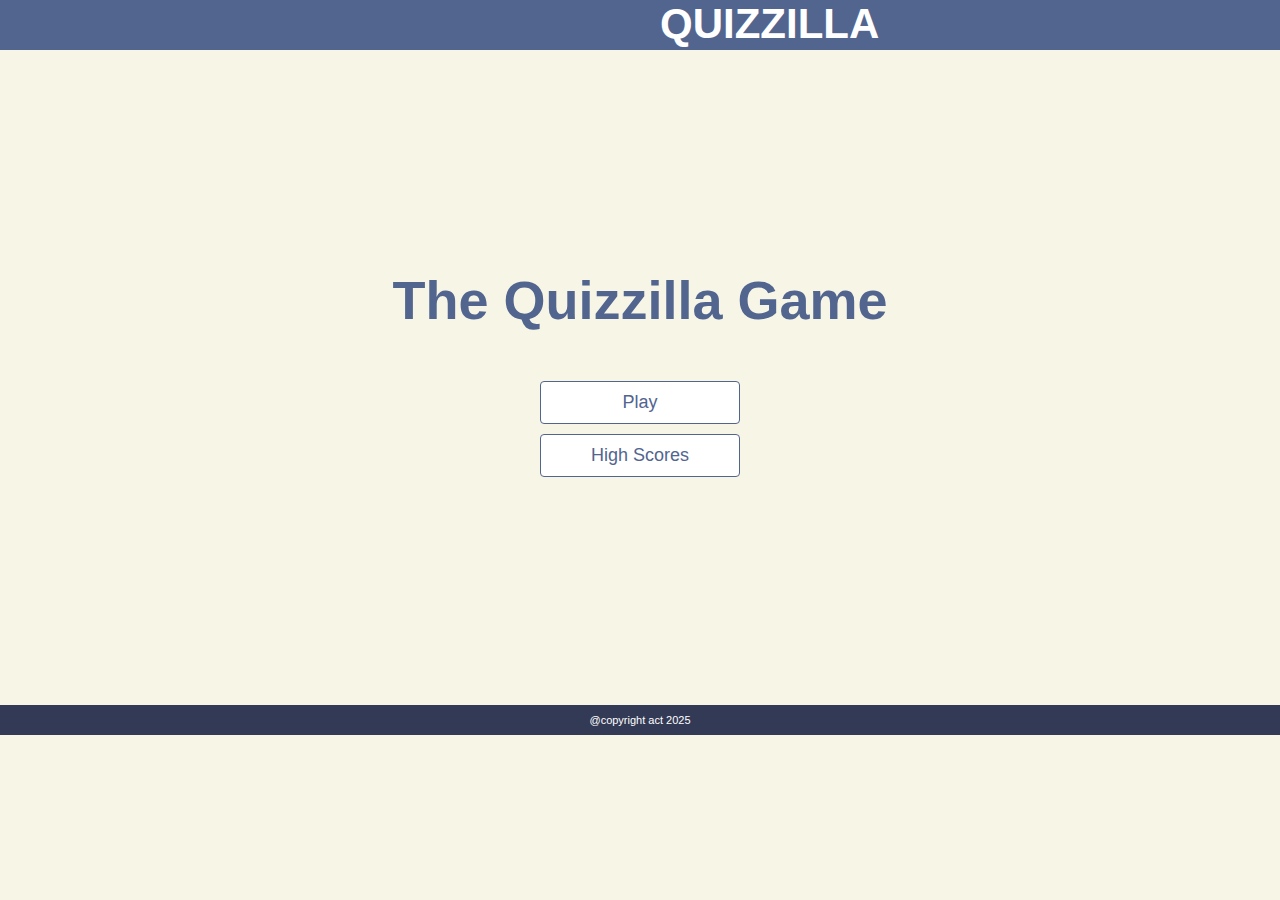
<file: index.html>
<!DOCTYPE html>
<html lang="en">

<head>
    <meta charset="UTF-8" />
    <meta name="viewport" content="width=device-width, initial-scale=1.0" />
    <meta http-equiv="X-UA-Compatible" content="ie=edge" />
    <title>Quizzilla</title>
    <link rel="stylesheet" href="./app.css" />
    <link rel="icon" type="image/jpg" href="../public/logo.jpg">
    <meta name="google-site-verification" content="iNzSj2wvdEOVu1PtrK5FfEiu_teOG2LQn5i3kg-xozQ" />
</head>
<body>
    <div id="header">
        <h2>QUIZZILLA</h2>
    </div>
    <div class="container">
        <div id="home" class="flex-center flex-column">
            <h1>The Quizzilla Game</h1>
            <a class="btn" href="./select_quiz.html">Play</a>
            <a class="btn" href="./highscores.html">High Scores</a>
        </div>
    </div>  
    <div id="footer">
        <p>@copyright act 2025</p>
    </div>
</body>

</html>
</file>
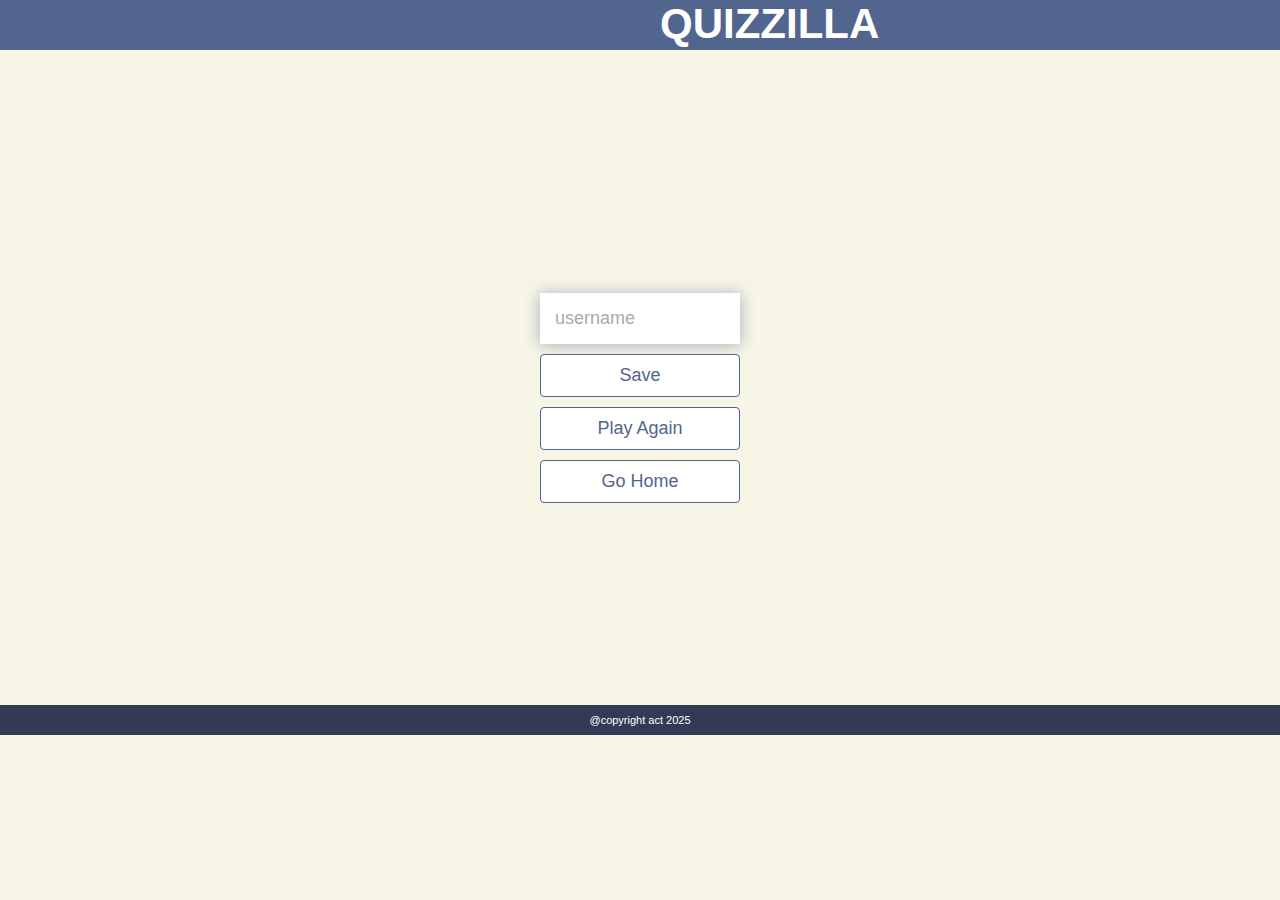
<file: end.html>
<!DOCTYPE html>
<html lang="en">

<head>
  <meta charset="UTF-8" />
  <meta name="viewport" content="width=device-width, initial-scale=1.0" />
  <meta http-equiv="X-UA-Compatible" content="ie=edge" />
  <title>Congratulations!</title>
  <link rel="stylesheet" href="./app.css" />
  <link rel="icon" type="image/jpg" href="../public/Congo.jpg">
</head>

<body>
  <div id="header">
    <h2>QUIZZILLA</h2>
  </div>
  <div class="container">
    <div id="end" class="flex-center flex-column">
      <h1 id="finalScore"></h1>
      <form>
        <input type="text" name="username" id="username" placeholder="username" />
        <button type="submit" class="btn" id="saveScoreBtn" href="./" onclick="saveHighScore(event)" disabled>
          Save
        </button>
      </form>
      <a class="btn" href="./game.html">Play Again</a>
      <a class="btn" href="./">Go Home</a>
    </div>
  </div>
  <div id="footer">
    <p>@copyright act 2025</p>
  </div>
  <script src="./end.js"></script>
</body>

</html>
</file>
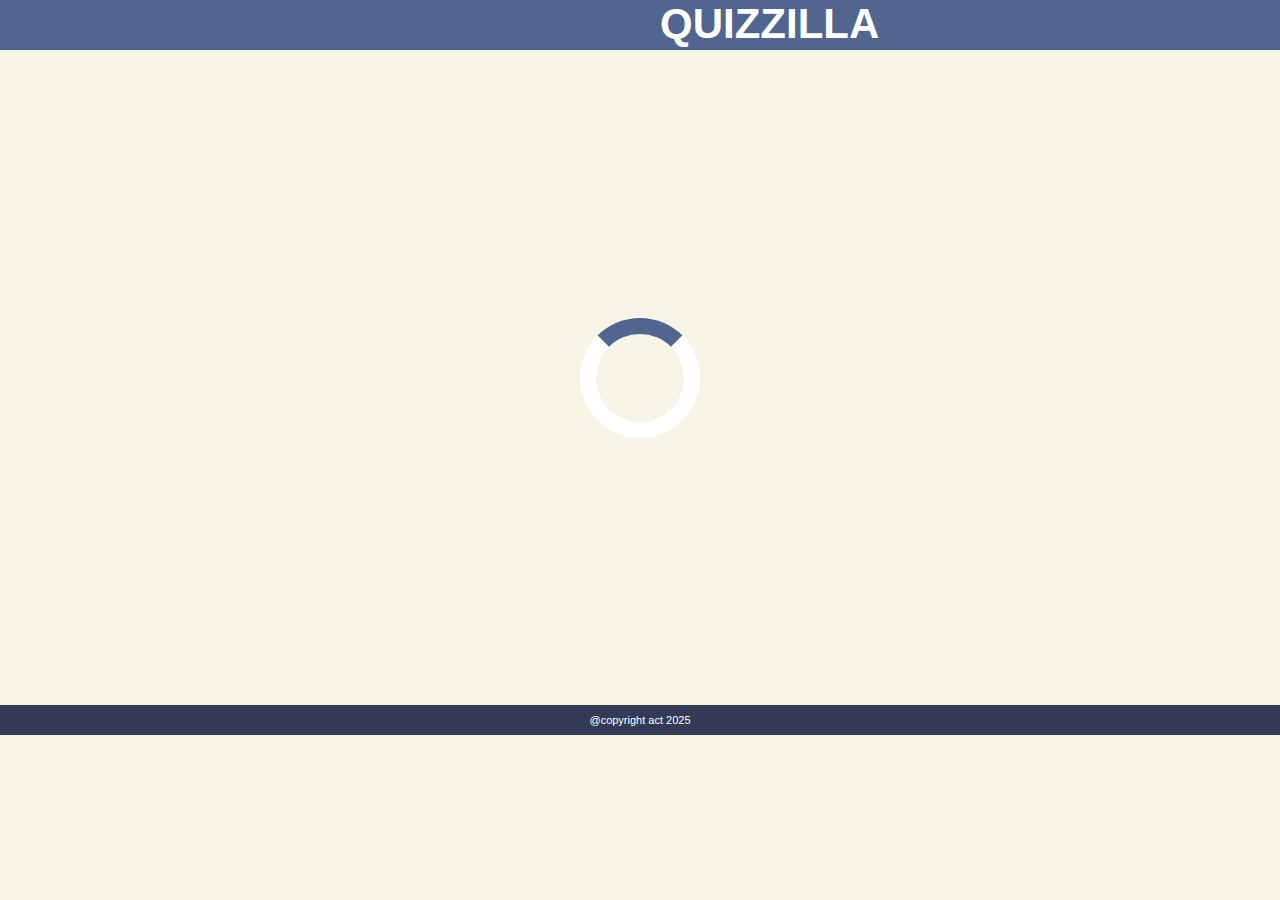
<file: game.html>
<!DOCTYPE html>
<html lang="en">
  <head>
    <meta charset="UTF-8" />
    <meta name="viewport" content="width=device-width, initial-scale=1.0" />
    <meta http-equiv="X-UA-Compatible" content="ie=edge" />
    <title>Quizzify - Play</title>
    <link rel="stylesheet" href="./app.css" />
    <link rel="stylesheet" href="./game.css" />
    <link rel="icon" type="image/jpg" href="../public/play.jpg">
  </head>
  <body>
    <div id="header">
        <h2>QUIZZILLA</h2>
    </div>
    <div class="container">
      <div id="loader"></div>
      <div id="game" class="justify-center flex-column hidden">
        <div id="hud">
          <div id="hud-item">
            <p id="progressText" class="hud-prefix">
              Question
            </p>
            <div id="progressBar">
              <div id="progressBarFull"></div>
            </div>
          </div>
          <div id="hud-item">
            <p class="hud-prefix">
              Score
            </p>
            <h1 class="hud-main-text" id="score">
              0
            </h1>
          </div>
        </div>
        <h2 id="question"></h2>
        <div class="choice-container">
          <p class="choice-prefix">A</p>
          <p class="choice-text" data-number="1"></p>
        </div>
        <div class="choice-container">
          <p class="choice-prefix">B</p>
          <p class="choice-text" data-number="2"></p>
        </div>
        <div class="choice-container">
          <p class="choice-prefix">C</p>
          <p class="choice-text" data-number="3"></p>
        </div>
        <div class="choice-container">
          <p class="choice-prefix">D</p>
          <p class="choice-text" data-number="4"></p>
        </div>
      </div>
    </div>
    <div id="footer">
        <p>@copyright act 2025</p>
    </div>
    <script src="./game.js"></script>
  </body>
</html>
</file>
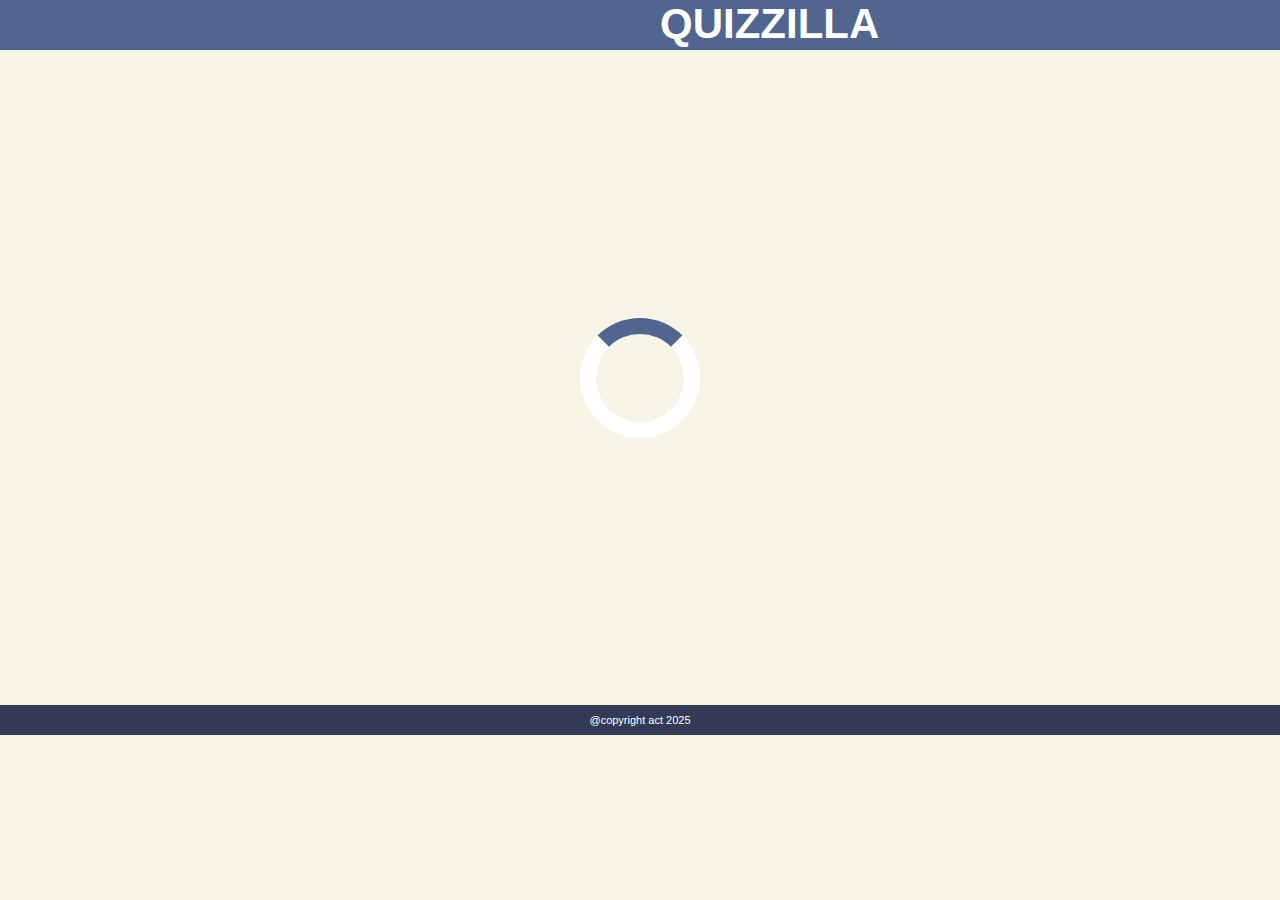
<file: gk_quiz.html>
<!DOCTYPE html>
<html lang="en">
  <head>
    <meta charset="UTF-8" />
    <meta name="viewport" content="width=device-width, initial-scale=1.0" />
    <meta http-equiv="X-UA-Compatible" content="ie=edge" />
    <title>Quizzify - Play</title>
    <link rel="stylesheet" href="./app.css" />
    <link rel="stylesheet" href="./game.css" />
    <link rel="icon" type="image/jpg" href="../public/play.jpg">
  </head>
  <body>
    <div id="header">
        <h2>QUIZZILLA</h2>
    </div>
    <div class="container">
      <div id="loader"></div>
      <div id="game" class="justify-center flex-column hidden">
        <div id="hud">
          <div id="hud-item">
            <p id="progressText" class="hud-prefix">
              Question
            </p>
            <div id="progressBar">
              <div id="progressBarFull"></div>
            </div>
          </div>
          <div id="hud-item">
            <p class="hud-prefix">
              Score
            </p>
            <h1 class="hud-main-text" id="score">
              0
            </h1>
          </div>
        </div>
        <h2 id="question"></h2>
        <div class="choice-container">
          <p class="choice-prefix">A</p>
          <p class="choice-text" data-number="1"></p>
        </div>
        <div class="choice-container">
          <p class="choice-prefix">B</p>
          <p class="choice-text" data-number="2"></p>
        </div>
        <div class="choice-container">
          <p class="choice-prefix">C</p>
          <p class="choice-text" data-number="3"></p>
        </div>
        <div class="choice-container">
          <p class="choice-prefix">D</p>
          <p class="choice-text" data-number="4"></p>
        </div>
      </div>
    </div>
    <div id="footer">
        <p>@copyright act 2025</p>
    </div>
    <script src="./gk_quiz.js"></script>
  </body>
</html>
</file>
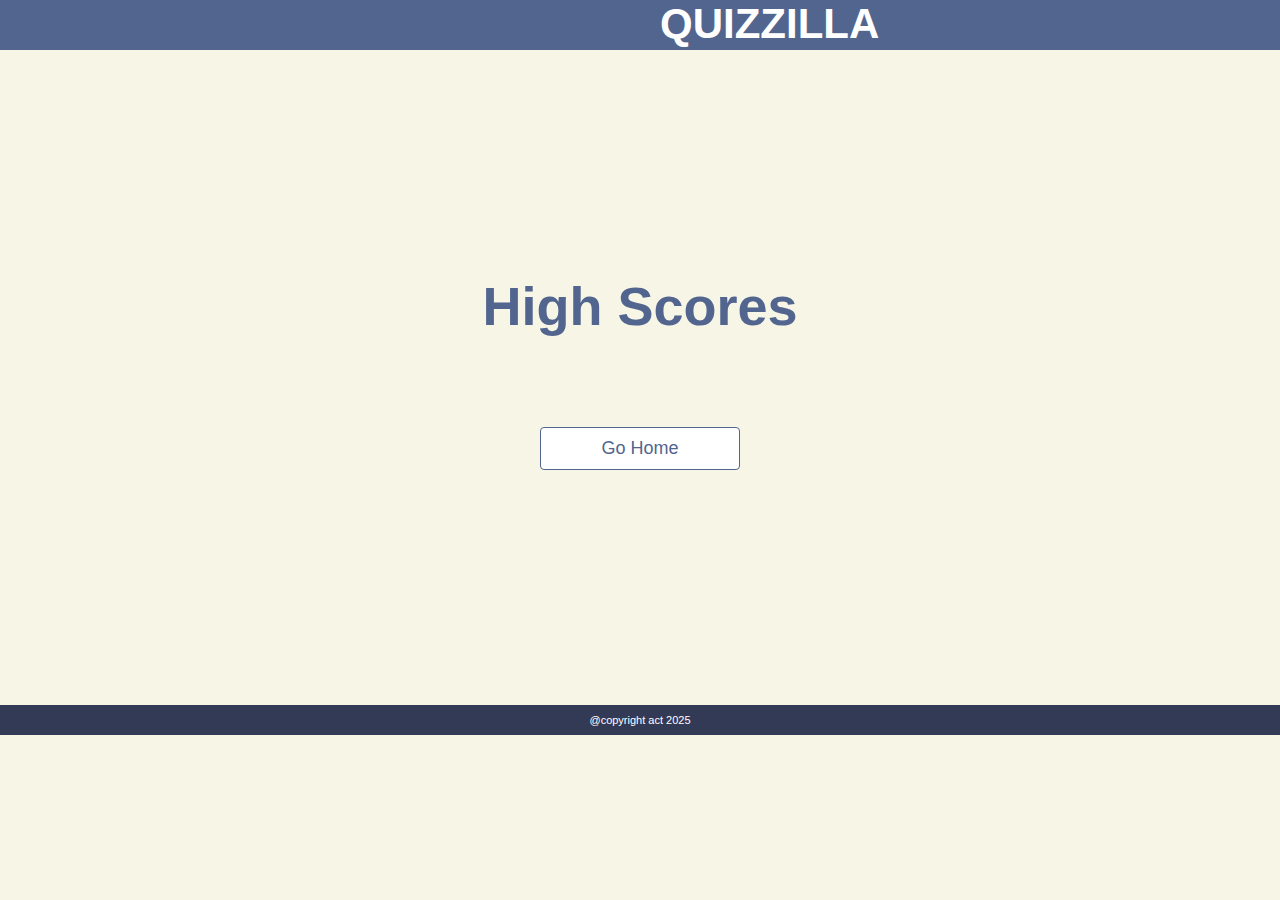
<file: highscores.html>
<!DOCTYPE html>
<html lang="en">

<head>
    <meta charset="UTF-8" />
    <meta name="viewport" content="width=device-width, initial-scale=1.0" />
    <meta http-equiv="X-UA-Compatible" content="ie=edge" />
    <title>High Scores</title>
    <link rel="stylesheet" href="./app.css" />
    <link rel="stylesheet" href="./highscores.css" />
    <link rel="icon" href="icon_path" type="image/x-icon">
</head>
<!-- <script async src="https://pagead2.googlesyndication.com/pagead/js/adsbygoogle.js?client=ca-pub-3775445581945009"
    crossorigin="anonymous"></script> -->

<body>
    <div id="header">
        <h2>QUIZZILLA</h2>
    </div>
    <div class="container">
        <div id="highScores" class="flex-center flex-column">
            <h1 id="finalScore">High Scores</h1>
            <ul id="highScoresList"></ul>
            <a class="btn" href="./index.html">Go Home</a>
        </div>
    </div>
    <div id="footer">
        <p>@copyright act 2025</p>
    </div>
    <script src="./highscores.js"></script>
</body>

</html>
</file>
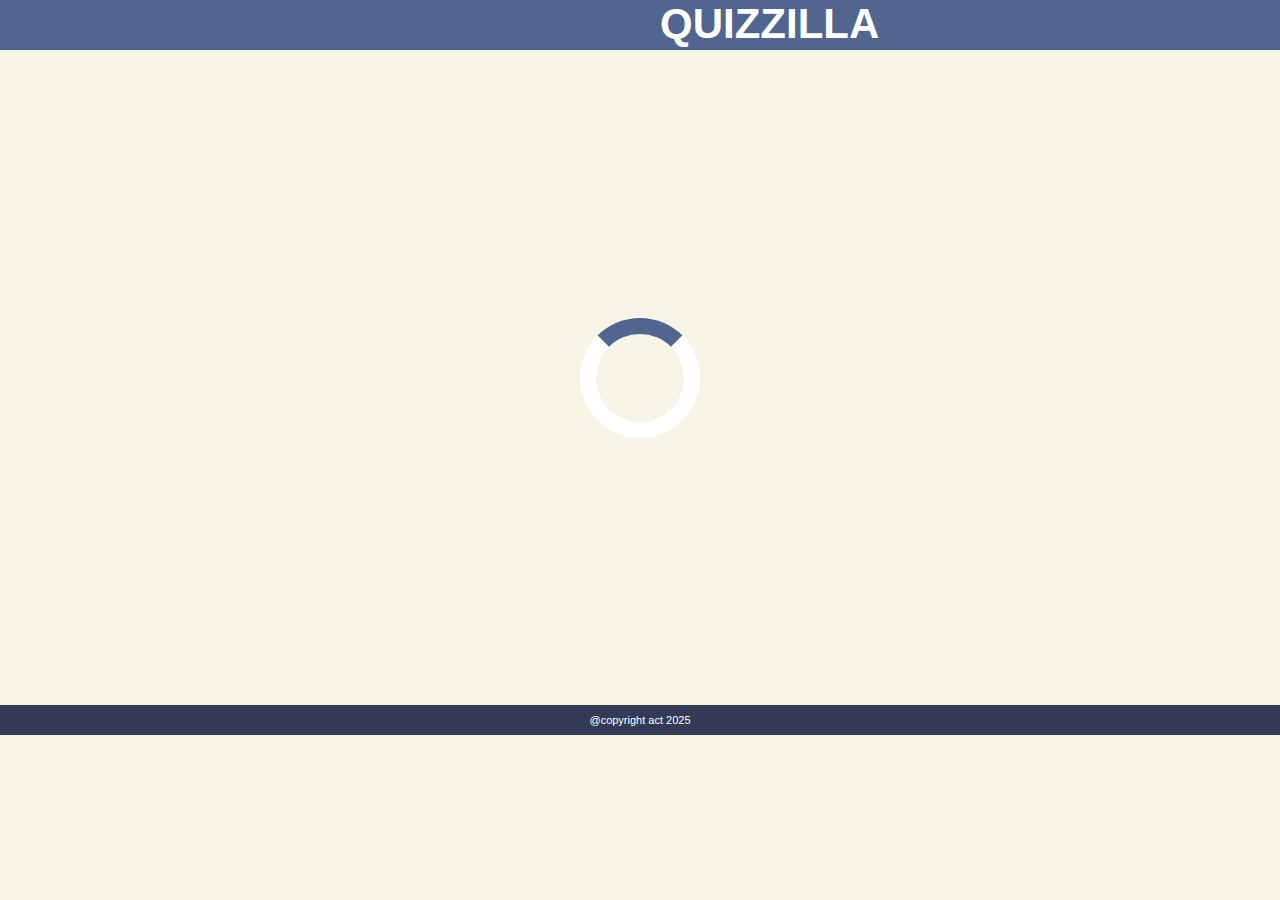
<file: science_quiz.html>
<!DOCTYPE html>
<html lang="en">
  <head>
    <meta charset="UTF-8" />
    <meta name="viewport" content="width=device-width, initial-scale=1.0" />
    <meta http-equiv="X-UA-Compatible" content="ie=edge" />
    <title>Quizzify - Play</title>
    <link rel="stylesheet" href="./app.css" />
    <link rel="stylesheet" href="./game.css" />
    <link rel="icon" type="image/jpg" href="../public/play.jpg">
  </head>
  <body>
    <div id="header">
        <h2>QUIZZILLA</h2>
    </div>
    <div class="container">
      <div id="loader"></div>
      <div id="game" class="justify-center flex-column hidden">
        <div id="hud">
          <div id="hud-item">
            <p id="progressText" class="hud-prefix">
              Question
            </p>
            <div id="progressBar">
              <div id="progressBarFull"></div>
            </div>
          </div>
          <div id="hud-item">
            <p class="hud-prefix">
              Score
            </p>
            <h1 class="hud-main-text" id="score">
              0
            </h1>
          </div>
        </div>
        <h2 id="question"></h2>
        <div class="choice-container">
          <p class="choice-prefix">A</p>
          <p class="choice-text" data-number="1"></p>
        </div>
        <div class="choice-container">
          <p class="choice-prefix">B</p>
          <p class="choice-text" data-number="2"></p>
        </div>
        <div class="choice-container">
          <p class="choice-prefix">C</p>
          <p class="choice-text" data-number="3"></p>
        </div>
        <div class="choice-container">
          <p class="choice-prefix">D</p>
          <p class="choice-text" data-number="4"></p>
        </div>
      </div>
    </div>
    <div id="footer">
        <p>@copyright act 2025</p>
    </div>
    <script src="./science_quiz.js"></script>
  </body>
</html>
</file>
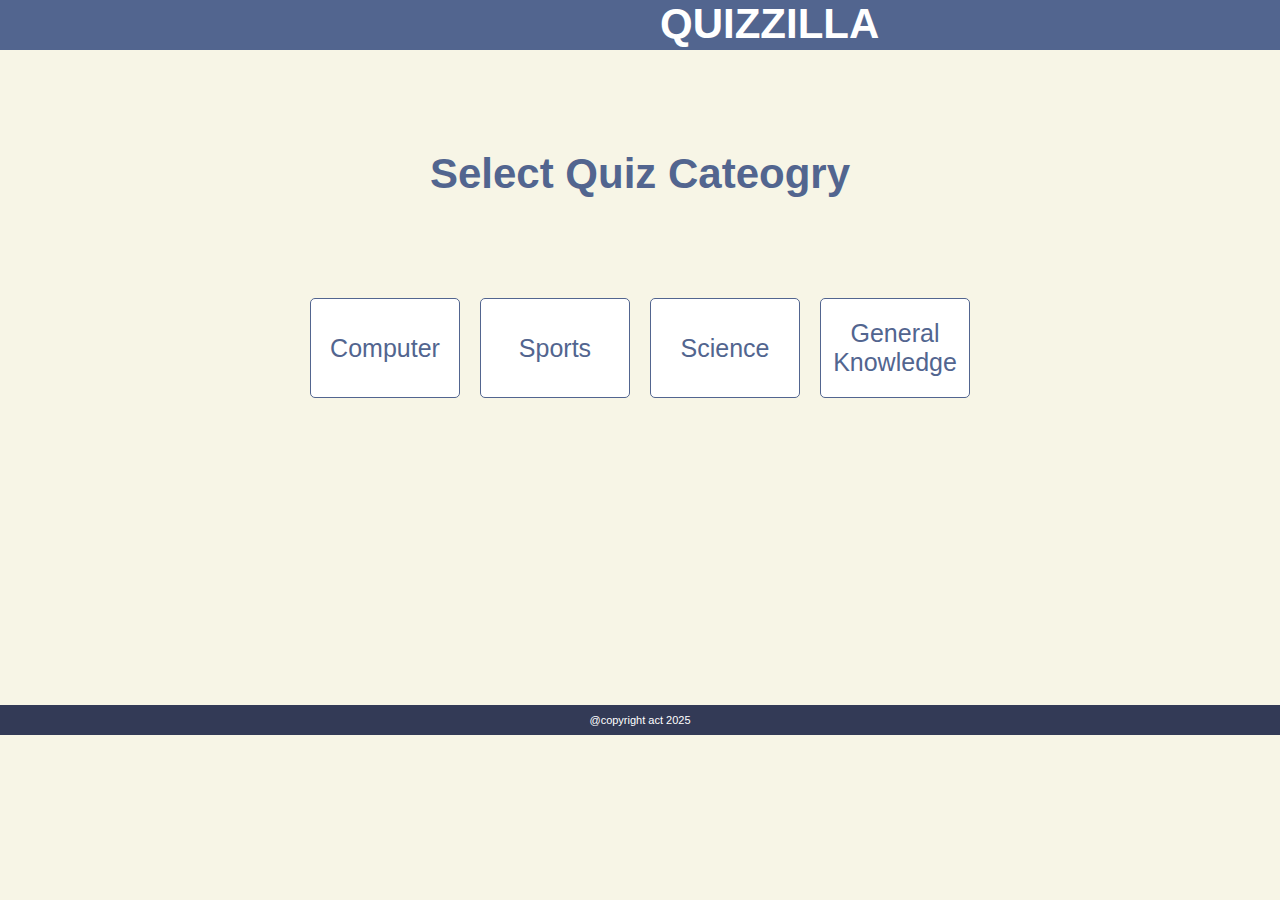
<file: select_quiz.html>
<!DOCTYPE html>
<html lang="en">

<head>
    <meta charset="UTF-8" />
    <meta name="viewport" content="width=device-width, initial-scale=1.0" />
    <meta http-equiv="X-UA-Compatible" content="ie=edge" />
    <title>Quizzilla</title>
    <link rel="stylesheet" href="./select_quiz.css" />
    <link rel="icon" type="image/jpg" href="../public/logo.jpg">
    <meta name="google-site-verification" content="iNzSj2wvdEOVu1PtrK5FfEiu_teOG2LQn5i3kg-xozQ" />
</head>
<body>
    <div id="header">
        <h2>QUIZZILLA</h2>
    </div>
    <div class="container">
        <div id="heading">
            <h1>Select Quiz Cateogry</h1>
        </div>
        <div class="quizSelector">
            <a class="button" href="./game.html">Computer</a>
            <a class="button" href="./sports_quiz.html">Sports</a>
            <a class="button" href="./science_quiz.html">Science</a>
            <a class="button" href="./gk_quiz.html">General Knowledge</a>
        </div>
    </div>  
    <div id="footer">
        <p>@copyright act 2025</p>
    </div>
</body>

</html>
</file>
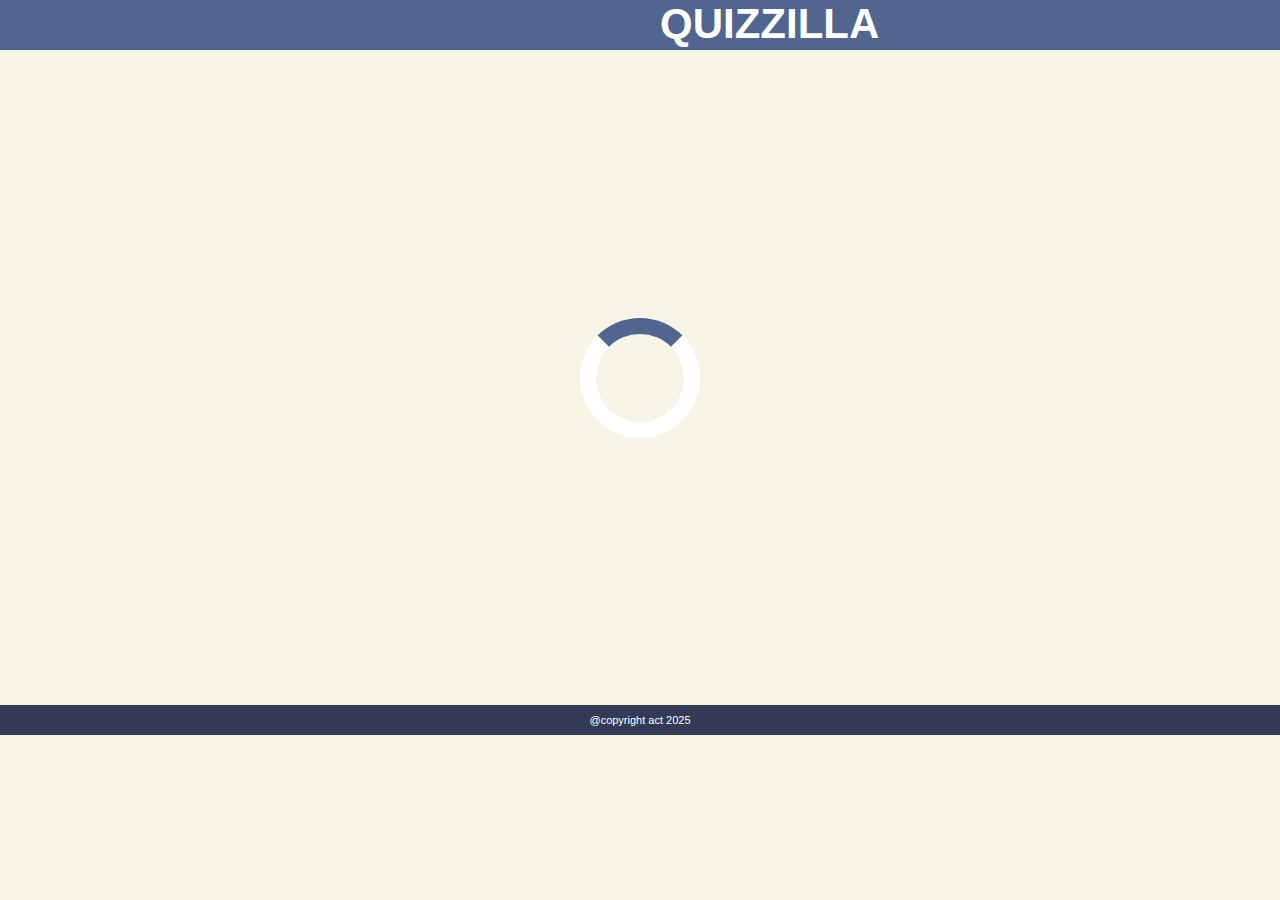
<file: sports_quiz.html>
<!DOCTYPE html>
<html lang="en">
  <head>
    <meta charset="UTF-8" />
    <meta name="viewport" content="width=device-width, initial-scale=1.0" />
    <meta http-equiv="X-UA-Compatible" content="ie=edge" />
    <title>Quizzify - Play</title>
    <link rel="stylesheet" href="./app.css" />
    <link rel="stylesheet" href="./game.css" />
    <link rel="icon" type="image/jpg" href="../public/play.jpg">
  </head>
  <body>
    <div id="header">
        <h2>QUIZZILLA</h2>
    </div>
    <div class="container">
      <div id="loader"></div>
      <div id="game" class="justify-center flex-column hidden">
        <div id="hud">
          <div id="hud-item">
            <p id="progressText" class="hud-prefix">
              Question
            </p>
            <div id="progressBar">
              <div id="progressBarFull"></div>
            </div>
          </div>
          <div id="hud-item">
            <p class="hud-prefix">
              Score
            </p>
            <h1 class="hud-main-text" id="score">
              0
            </h1>
          </div>
        </div>
        <h2 id="question"></h2>
        <div class="choice-container">
          <p class="choice-prefix">A</p>
          <p class="choice-text" data-number="1"></p>
        </div>
        <div class="choice-container">
          <p class="choice-prefix">B</p>
          <p class="choice-text" data-number="2"></p>
        </div>
        <div class="choice-container">
          <p class="choice-prefix">C</p>
          <p class="choice-text" data-number="3"></p>
        </div>
        <div class="choice-container">
          <p class="choice-prefix">D</p>
          <p class="choice-text" data-number="4"></p>
        </div>
      </div>
    </div>
    <div id="footer">
        <p>@copyright act 2025</p>
    </div>
    <script src="./sports_quiz.js"></script>
  </body>
</html>
</file>
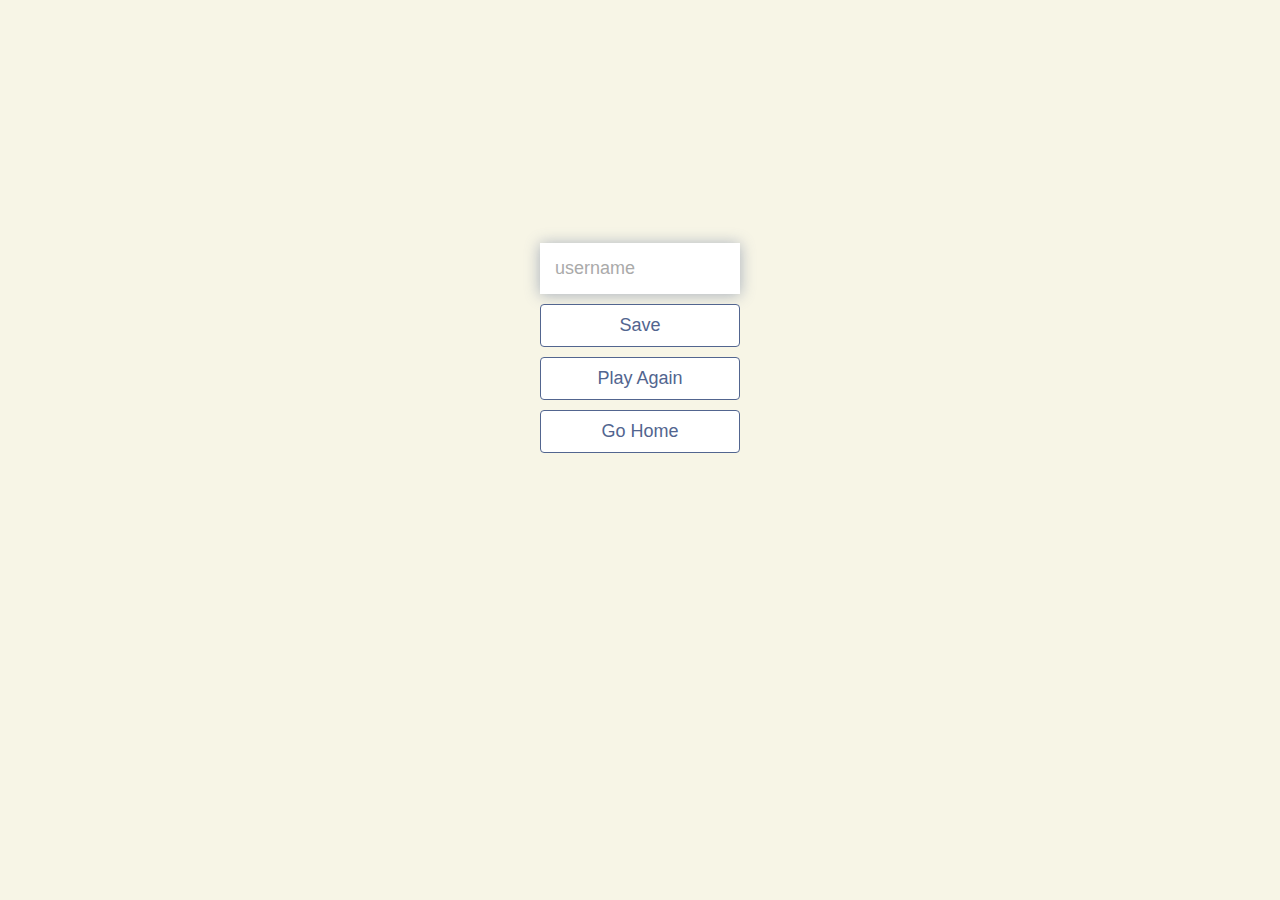
<file: src/end.html>
<!DOCTYPE html>
<html lang="en">
  <head>
    <meta charset="UTF-8" />
    <meta name="viewport" content="width=device-width, initial-scale=1.0" />
    <meta http-equiv="X-UA-Compatible" content="ie=edge" />
    <title>Congratulations!</title>
    <link rel="stylesheet" href="./app.css" />
    <link rel="icon" type="image/jpg" href="../public/Congo.jpg">
  </head>
  <!-- <script async src="https://pagead2.googlesyndication.com/pagead/js/adsbygoogle.js?client=ca-pub-3775445581945009"
     crossorigin="anonymous"></script> -->
  <body>
    <div class="container">
      <div id="end" class="flex-center flex-column">
        <h1 id="finalScore"></h1>
        <form>
          <input
            type="text"
            name="username"
            id="username"
            placeholder="username"
          />
          <button
            type="submit"
            class="btn"
            id="saveScoreBtn"
            href="./"
            onclick="saveHighScore(event)"
            disabled
          >
            Save
          </button>
        </form>
        <a class="btn" href="./game.html">Play Again</a>
        <a class="btn" href="./">Go Home</a>
      </div>
    </div>
    <script src="./end.js"></script>
  </body>
</html>
</file>
<file: app.css>
:root {
    background-color: #f7f5e6;
    font-size: 62.5%;
  }
  
  * {
    box-sizing: border-box;
    font-family: Arial, Helvetica, sans-serif;
    margin: 0;
    padding: 0;
    color: #333;
  }
  
  h1,
  h2,
  h3,
  h4 {
    margin-bottom: 1rem;
  }
  
  h1 {
    font-size: 5.4rem;
    color: #52658f;
    margin-bottom: 5rem;
  }
  
  h1 > span {
    font-size: 2.4rem;
    font-weight: #52658f
  }
  
  h2 {
    font-size: 4.2rem;
    margin-bottom: 4rem;
    font-weight: 700;
  }
  
  h3 {
    font-size: 2.8rem;
    font-weight: 500;
  }
  
  /* UTILITIES */

  #header{
    background-color: #52658f;
    display: flex;
    height: 50px;
    width: 100%;
  }

  #header>h2{
    justify-content: center;
    font-family: 'Gill Sans', 'Gill Sans MT', Calibri, 'Trebuchet MS', sans-serif;
    color: white;
    padding-left: 660px;
  }

  #footer{
    background-color: #333a56;
    display: flex;
    height: 30px;
    width: 100%;
  }

  #footer>p{
    font-size: 11px;
    color: white;
    margin: auto;
    justify-content: center;
  }
  
  .container {
    width: 100vw;
    height: 655px;
    display: flex;
    justify-content: center;
    align-items: center;
    max-width: 80rem;
    margin: 0 auto;
    padding: 2rem;
  }
  
  .container > * {
    width: 100%;
  }
  
  .flex-column {
    display: flex;
    flex-direction: column;
  }
  
  .flex-center {
    justify-content: center;
    align-items: center;
  }
  
  .justify-center {
    justify-content: center;
  }
  
  .text-center {
    text-align: center;
  }
  
  .hidden {
    display: none;
  }
  
  /* BUTTONS */
  .btn {
    font-size: 1.8rem;
    padding: 1rem 0;
    width: 20rem;
    text-align: center;
    border: 0.1rem solid #52658f;
    border-radius: 4px;
    margin-bottom: 1rem;
    text-decoration: none;
    color: #52658f;
    background-color: white;
  }
  
  .btn:hover {
    cursor: pointer;
    box-shadow: 0 0.4rem 1.4rem 0 #52658f7c;
    transform: translateY(-0.1rem);
    transition: transform 150ms;
  }
  
  .btn[disabled]:hover {
    cursor: not-allowed;
    box-shadow: none;
    transform: none;
  }
  
  /* FORMS */
  form {
    width: 100%;
    display: flex;
    flex-direction: column;
    align-items: center;
  }
  
  input {
    margin-bottom: 1rem;
    width: 20rem;
    padding: 1.5rem;
    font-size: 1.8rem;
    border: none;
    box-shadow: 0 0.1rem 1.4rem 0 #52658f7c;
  }
  
  input::placeholder {
    color: #aaa;
  }
</file>
<file: game.css>
#header {
    background-color: #52658f;
    display: flex;
    height: 50px;
    width: 100%;
}

#header>h2 {
    justify-content: center;
    font-family: 'Gill Sans', 'Gill Sans MT', Calibri, 'Trebuchet MS', sans-serif;
    color: white;
    padding-left: 660px;
}

#footer {
    background-color: #333a56;
    display: flex;
    height: 30px;
    width: 100%;
}

#footer>p {
    font-size: 11px;
    color: white;
    margin: auto;
    justify-content: center;
}

.choice-container {
    display: flex;
    margin-bottom: 0.5rem;
    width: 100%;
    font-size: 1.8rem;
    border: 0.1rem solid #52658f7b;
    background-color: white;
    border-radius: 5px;
}

.choice-container:hover {
    cursor: pointer;
    box-shadow: 0 0.4rem 1.4rem 0 #52658f7b;
    transform: translateY(-0.1rem);
    transition: transform 150ms;
}

.choice-prefix {
    padding: 1.5rem 2.5rem;
    background-color: #52658f;
    color: white;
    border-top-left-radius: 5px;
    border-bottom-left-radius: 5px;
}

.choice-text {
    padding: 1.5rem;
    width: 100%;
}

.correct {
    background-color: #28a745;
    color: white;
}

.incorrect {
    background-color: #dc3545;
    color: white;
}

/* HUD */

#hud {
    display: flex;
    justify-content: space-between;
}

.hud-prefix {
    text-align: center;
    font-size: 2rem;
}

.hud-main-text {
    text-align: center;
}

#progressBar {
    width: 20rem;
    height: 4rem;
    border: 0.3rem solid #52658f;
    border-radius: 10px;
    margin-top: 1.5rem;
}

#progressBarFull {
    height: 3.6rem;
    background-color: #52658f;
    width: 0%;
    border-top-left-radius: 5px;
    border-bottom-left-radius: 5px;
}

/* LOADER */
#loader {
    border: 1.6rem solid white;
    border-radius: 50%;
    border-top: 1.6rem solid #52658f;
    width: 12rem;
    height: 12rem;
    animation: spin 2s linear infinite;
}

@keyframes spin {
    0% {
        transform: rotate(0deg);
    }

    100% {
        transform: rotate(360deg);
    }
}
</file>
<file: highscores.css>
#highScoresList {
    list-style: none;
    padding-left: 0;
    margin-bottom: 4rem;
}

.high-score {
    font-size: 2.8rem;
    margin-bottom: 0.5rem;
}

.high-score:hover {
    transform: scale(1.025);
}

#header {
    background-color: #52658f;
    display: flex;
    height: 50px;
    width: 100%;
}

#header>h2 {
    justify-content: center;
    font-family: 'Gill Sans', 'Gill Sans MT', Calibri, 'Trebuchet MS', sans-serif;
    color: white;
    padding-left: 660px;
}

#footer {
    background-color: #333a56;
    display: flex;
    height: 30px;
    width: 100%;
}

#footer>p {
    font-size: 11px;
    color: white;
    margin: auto;
    justify-content: center;
}
</file>
<file: select_quiz.css>
:root {
    background-color: #f7f5e6;
}

* {
    box-sizing: border-box;
    font-family: Arial, Helvetica, sans-serif;
    margin: 0;
    padding: 0;
    color: #333;
}

/* UTILITIES */

#header {
    background-color: #52658f;
    display: flex;
    height: 50px;
    width: 100%;
    font-size: 28px;
}

#header>h2 {
    justify-content: center;
    font-family: 'Gill Sans', 'Gill Sans MT', Calibri, 'Trebuchet MS', sans-serif;
    color: white;
    padding-left: 660px;
}

#footer {
    background-color: #333a56;
    display: flex;
    height: 30px;
    width: 100%;
}

#footer>p {
    font-size: 11px;
    color: white;
    margin: auto;
    justify-content: center;
}

.container {
    width: 100%;
    height: 555px;
}


/* BUTTONS */

.button:hover {
    cursor: pointer;
    box-shadow: 0 0.4rem 1.4rem 0 #52658f7c;
    transform: translateY(-0.1rem);
    transition: transform 150ms;
}


#heading {
    display: flex;
    justify-content: center;
    margin: 100px;
    font-size: 21px;
    color: #52658f;
}

#heading>h1{
    color: #52658f;
}

.quizSelector {
    display: flex;
    justify-content: center;
    margin: 100px;
    gap: 20px;
}

.button {
    display: flex;
    justify-content: center;
    text-align: center;
    background-color: white;
    height: 100px;
    width: 150px;
    border: 1px solid #52658f;
    border-radius: 5px;
    font-size: 25px;
    color: #52658f; 
    text-decoration: none;
    align-items: center;
}
</file>
<file: src/app.css>
:root {
    background-color: #f7f5e6;
    font-size: 62.5%;
  }
  
  * {
    box-sizing: border-box;
    font-family: Arial, Helvetica, sans-serif;
    margin: 0;
    padding: 0;
    color: #333;
  }
  
  h1,
  h2,
  h3,
  h4 {
    margin-bottom: 1rem;
  }
  
  h1 {
    font-size: 5.4rem;
    color: #52658f;
    margin-bottom: 5rem;
  }
  
  h1 > span {
    font-size: 2.4rem;
    font-weight: #52658f
  }
  
  h2 {
    font-size: 4.2rem;
    margin-bottom: 4rem;
    font-weight: 700;
  }
  
  h3 {
    font-size: 2.8rem;
    font-weight: 500;
  }
  
  /* UTILITIES */

  #header{
    background-color: #52658f;
    display: flex;
    height: 50px;
    width: 100%;
  }

  #header>h2{
    justify-content: center;
    font-family: 'Gill Sans', 'Gill Sans MT', Calibri, 'Trebuchet MS', sans-serif;
    color: white;
    padding-left: 660px;
  }

  #footer{
    background-color: #333a56;
    display: flex;
    height: 30px;
    width: 100%;
  }

  #footer>p{
    font-size: 11px;
    color: white;
    margin: auto;
    justify-content: center;
  }
  
  .container {
    width: 100vw;
    height: 655px;
    display: flex;
    justify-content: center;
    align-items: center;
    max-width: 80rem;
    margin: 0 auto;
    padding: 2rem;
  }
  
  .container > * {
    width: 100%;
  }
  
  .flex-column {
    display: flex;
    flex-direction: column;
  }
  
  .flex-center {
    justify-content: center;
    align-items: center;
  }
  
  .justify-center {
    justify-content: center;
  }
  
  .text-center {
    text-align: center;
  }
  
  .hidden {
    display: none;
  }
  
  /* BUTTONS */
  .btn {
    font-size: 1.8rem;
    padding: 1rem 0;
    width: 20rem;
    text-align: center;
    border: 0.1rem solid #52658f;
    border-radius: 4px;
    margin-bottom: 1rem;
    text-decoration: none;
    color: #52658f;
    background-color: white;
  }
  
  .btn:hover {
    cursor: pointer;
    box-shadow: 0 0.4rem 1.4rem 0 #52658f7c;
    transform: translateY(-0.1rem);
    transition: transform 150ms;
  }
  
  .btn[disabled]:hover {
    cursor: not-allowed;
    box-shadow: none;
    transform: none;
  }
  
  /* FORMS */
  form {
    width: 100%;
    display: flex;
    flex-direction: column;
    align-items: center;
  }
  
  input {
    margin-bottom: 1rem;
    width: 20rem;
    padding: 1.5rem;
    font-size: 1.8rem;
    border: none;
    box-shadow: 0 0.1rem 1.4rem 0 #52658f7c;
  }
  
  input::placeholder {
    color: #aaa;
  }
</file>
